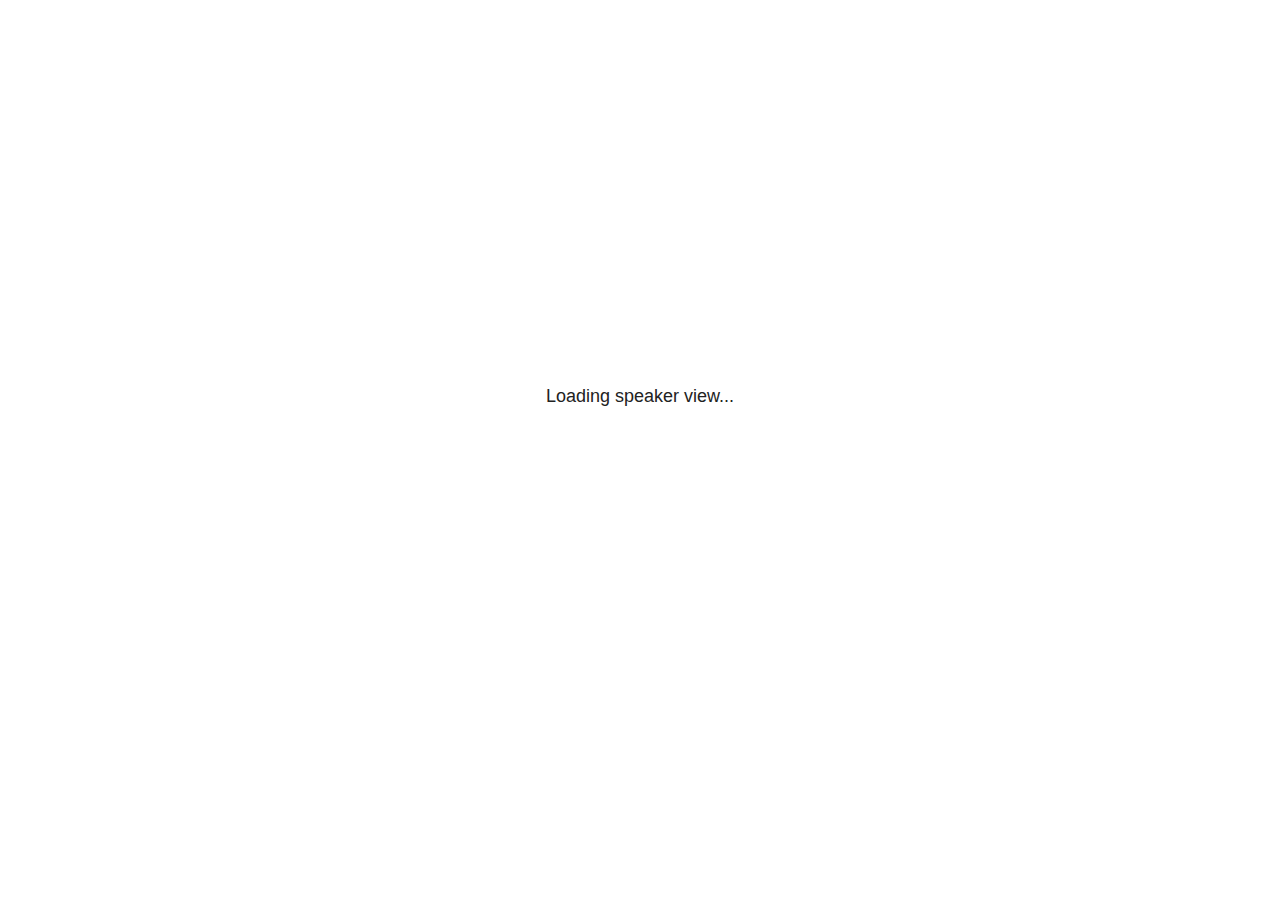
<file: tutorial-wid/plugin/notes/speaker-view.html>
<!--
	NOTE: You need to build the notes plugin after making changes to this file.
-->
<html lang="en">
	<head>
		<meta charset="utf-8">

		<title>reveal.js - Speaker View</title>

		<style>
			body {
				font-family: Helvetica;
				font-size: 18px;
			}

			#current-slide,
			#upcoming-slide,
			#speaker-controls {
				padding: 6px;
				box-sizing: border-box;
				-moz-box-sizing: border-box;
			}

			#current-slide iframe,
			#upcoming-slide iframe {
				width: 100%;
				height: 100%;
				border: 1px solid #ddd;
			}

			#current-slide .label,
			#upcoming-slide .label {
				position: absolute;
				top: 10px;
				left: 10px;
				z-index: 2;
			}

			#connection-status {
				position: absolute;
				top: 0;
				left: 0;
				width: 100%;
				height: 100%;
				z-index: 20;
				padding: 30% 20% 20% 20%;
				font-size: 18px;
				color: #222;
				background: #fff;
				text-align: center;
				box-sizing: border-box;
				line-height: 1.4;
			}

			.overlay-element {
				height: 34px;
				line-height: 34px;
				padding: 0 10px;
				text-shadow: none;
				background: rgba( 220, 220, 220, 0.8 );
				color: #222;
				font-size: 14px;
			}

			.overlay-element.interactive:hover {
				background: rgba( 220, 220, 220, 1 );
			}

			#current-slide {
				position: absolute;
				width: 60%;
				height: 100%;
				top: 0;
				left: 0;
				padding-right: 0;
			}

			#upcoming-slide {
				position: absolute;
				width: 40%;
				height: 40%;
				right: 0;
				top: 0;
			}

			/* Speaker controls */
			#speaker-controls {
				position: absolute;
				top: 40%;
				right: 0;
				width: 40%;
				height: 60%;
				overflow: auto;
				font-size: 18px;
			}

				.speaker-controls-time.hidden,
				.speaker-controls-notes.hidden {
					display: none;
				}

				.speaker-controls-time .label,
				.speaker-controls-pace .label,
				.speaker-controls-notes .label {
					text-transform: uppercase;
					font-weight: normal;
					font-size: 0.66em;
					color: #666;
					margin: 0;
				}

				.speaker-controls-time, .speaker-controls-pace {
					border-bottom: 1px solid rgba( 200, 200, 200, 0.5 );
					margin-bottom: 10px;
					padding: 10px 16px;
					padding-bottom: 20px;
					cursor: pointer;
				}

				.speaker-controls-time .reset-button {
					opacity: 0;
					float: right;
					color: #666;
					text-decoration: none;
				}
				.speaker-controls-time:hover .reset-button {
					opacity: 1;
				}

				.speaker-controls-time .timer,
				.speaker-controls-time .clock {
					width: 50%;
				}

				.speaker-controls-time .timer,
				.speaker-controls-time .clock,
				.speaker-controls-time .pacing .hours-value,
				.speaker-controls-time .pacing .minutes-value,
				.speaker-controls-time .pacing .seconds-value {
					font-size: 1.9em;
				}

				.speaker-controls-time .timer {
					float: left;
				}

				.speaker-controls-time .clock {
					float: right;
					text-align: right;
				}

				.speaker-controls-time span.mute {
					opacity: 0.3;
				}

				.speaker-controls-time .pacing-title {
					margin-top: 5px;
				}

				.speaker-controls-time .pacing.ahead {
					color: blue;
				}

				.speaker-controls-time .pacing.on-track {
					color: green;
				}

				.speaker-controls-time .pacing.behind {
					color: red;
				}

				.speaker-controls-notes {
					padding: 10px 16px;
				}

				.speaker-controls-notes .value {
					margin-top: 5px;
					line-height: 1.4;
					font-size: 1.2em;
				}

			/* Layout selector */
			#speaker-layout {
				position: absolute;
				top: 10px;
				right: 10px;
				color: #222;
				z-index: 10;
			}
				#speaker-layout select {
					position: absolute;
					width: 100%;
					height: 100%;
					top: 0;
					left: 0;
					border: 0;
					box-shadow: 0;
					cursor: pointer;
					opacity: 0;

					font-size: 1em;
					background-color: transparent;

					-moz-appearance: none;
					-webkit-appearance: none;
					-webkit-tap-highlight-color: rgba(0, 0, 0, 0);
				}

				#speaker-layout select:focus {
					outline: none;
					box-shadow: none;
				}

			.clear {
				clear: both;
			}

			/* Speaker layout: Wide */
			body[data-speaker-layout="wide"] #current-slide,
			body[data-speaker-layout="wide"] #upcoming-slide {
				width: 50%;
				height: 45%;
				padding: 6px;
			}

			body[data-speaker-layout="wide"] #current-slide {
				top: 0;
				left: 0;
			}

			body[data-speaker-layout="wide"] #upcoming-slide {
				top: 0;
				left: 50%;
			}

			body[data-speaker-layout="wide"] #speaker-controls {
				top: 45%;
				left: 0;
				width: 100%;
				height: 50%;
				font-size: 1.25em;
			}

			/* Speaker layout: Tall */
			body[data-speaker-layout="tall"] #current-slide,
			body[data-speaker-layout="tall"] #upcoming-slide {
				width: 45%;
				height: 50%;
				padding: 6px;
			}

			body[data-speaker-layout="tall"] #current-slide {
				top: 0;
				left: 0;
			}

			body[data-speaker-layout="tall"] #upcoming-slide {
				top: 50%;
				left: 0;
			}

			body[data-speaker-layout="tall"] #speaker-controls {
				padding-top: 40px;
				top: 0;
				left: 45%;
				width: 55%;
				height: 100%;
				font-size: 1.25em;
			}

			/* Speaker layout: Notes only */
			body[data-speaker-layout="notes-only"] #current-slide,
			body[data-speaker-layout="notes-only"] #upcoming-slide {
				display: none;
			}

			body[data-speaker-layout="notes-only"] #speaker-controls {
				padding-top: 40px;
				top: 0;
				left: 0;
				width: 100%;
				height: 100%;
				font-size: 1.25em;
			}

			@media screen and (max-width: 1080px) {
				body[data-speaker-layout="default"] #speaker-controls {
					font-size: 16px;
				}
			}

			@media screen and (max-width: 900px) {
				body[data-speaker-layout="default"] #speaker-controls {
					font-size: 14px;
				}
			}

			@media screen and (max-width: 800px) {
				body[data-speaker-layout="default"] #speaker-controls {
					font-size: 12px;
				}
			}

		</style>
	</head>

	<body>

		<div id="connection-status">Loading speaker view...</div>

		<div id="current-slide"></div>
		<div id="upcoming-slide"><span class="overlay-element label">Upcoming</span></div>
		<div id="speaker-controls">
			<div class="speaker-controls-time">
				<h4 class="label">Time <span class="reset-button">Click to Reset</span></h4>
				<div class="clock">
					<span class="clock-value">0:00 AM</span>
				</div>
				<div class="timer">
					<span class="hours-value">00</span><span class="minutes-value">:00</span><span class="seconds-value">:00</span>
				</div>
				<div class="clear"></div>

				<h4 class="label pacing-title" style="display: none">Pacing – Time to finish current slide</h4>
				<div class="pacing" style="display: none">
					<span class="hours-value">00</span><span class="minutes-value">:00</span><span class="seconds-value">:00</span>
				</div>
			</div>

			<div class="speaker-controls-notes hidden">
				<h4 class="label">Notes</h4>
				<div class="value"></div>
			</div>
		</div>
		<div id="speaker-layout" class="overlay-element interactive">
			<span class="speaker-layout-label"></span>
			<select class="speaker-layout-dropdown"></select>
		</div>

		<script>

			(function() {

				var notes,
					notesValue,
					currentState,
					currentSlide,
					upcomingSlide,
					layoutLabel,
					layoutDropdown,
					pendingCalls = {},
					lastRevealApiCallId = 0,
					connected = false,
					whitelistedWindows = [window.opener];

				var SPEAKER_LAYOUTS = {
					'default': 'Default',
					'wide': 'Wide',
					'tall': 'Tall',
					'notes-only': 'Notes only'
				};

				setupLayout();

				var connectionStatus = document.querySelector( '#connection-status' );
				var connectionTimeout = setTimeout( function() {
					connectionStatus.innerHTML = 'Error connecting to main window.<br>Please try closing and reopening the speaker view.';
				}, 5000 );
;
				window.addEventListener( 'message', function( event ) {

					// Validate the origin of this message to prevent XSS
					if( window.location.origin !== event.origin && whitelistedWindows.indexOf( event.source ) === -1 ) {
						return;
					}

					clearTimeout( connectionTimeout );
					connectionStatus.style.display = 'none';

					var data = JSON.parse( event.data );

					// The overview mode is only useful to the reveal.js instance
					// where navigation occurs so we don't sync it
					if( data.state ) delete data.state.overview;

					// Messages sent by the notes plugin inside of the main window
					if( data && data.namespace === 'reveal-notes' ) {
						if( data.type === 'connect' ) {
							handleConnectMessage( data );
						}
						else if( data.type === 'state' ) {
							handleStateMessage( data );
						}
						else if( data.type === 'return' ) {
							pendingCalls[data.callId](data.result);
							delete pendingCalls[data.callId];
						}
					}
					// Messages sent by the reveal.js inside of the current slide preview
					else if( data && data.namespace === 'reveal' ) {
						if( /ready/.test( data.eventName ) ) {
							// Send a message back to notify that the handshake is complete
							window.opener.postMessage( JSON.stringify({ namespace: 'reveal-notes', type: 'connected'} ), '*' );
						}
						else if( /slidechanged|fragmentshown|fragmenthidden|paused|resumed/.test( data.eventName ) && currentState !== JSON.stringify( data.state ) ) {

							dispatchStateToMainWindow( data.state );

						}
					}

				} );

				/**
				 * Updates the presentation in the main window to match the state
				 * of the presentation in the notes window.
				 */
				const dispatchStateToMainWindow = debounce(( state ) => {
					window.opener.postMessage( JSON.stringify({ method: 'setState', args: [ state ]} ), '*' );
				}, 500);

				/**
				 * Asynchronously calls the Reveal.js API of the main frame.
				 */
				function callRevealApi( methodName, methodArguments, callback ) {

					var callId = ++lastRevealApiCallId;
					pendingCalls[callId] = callback;
					window.opener.postMessage( JSON.stringify( {
						namespace: 'reveal-notes',
						type: 'call',
						callId: callId,
						methodName: methodName,
						arguments: methodArguments
					} ), '*' );

				}

				/**
				 * Called when the main window is trying to establish a
				 * connection.
				 */
				function handleConnectMessage( data ) {

					if( connected === false ) {
						connected = true;

						setupIframes( data );
						setupKeyboard();
						setupNotes();
						setupTimer();
						setupHeartbeat();
					}

				}

				/**
				 * Called when the main window sends an updated state.
				 */
				function handleStateMessage( data ) {

					// Store the most recently set state to avoid circular loops
					// applying the same state
					currentState = JSON.stringify( data.state );

					// No need for updating the notes in case of fragment changes
					if ( data.notes ) {
						notes.classList.remove( 'hidden' );
						notesValue.style.whiteSpace = data.whitespace;
						if( data.markdown ) {
							notesValue.innerHTML = marked( data.notes );
						}
						else {
							notesValue.innerHTML = data.notes;
						}
					}
					else {
						notes.classList.add( 'hidden' );
					}

					// Update the note slides
					currentSlide.contentWindow.postMessage( JSON.stringify({ method: 'setState', args: [ data.state ] }), '*' );
					upcomingSlide.contentWindow.postMessage( JSON.stringify({ method: 'setState', args: [ data.state ] }), '*' );
					upcomingSlide.contentWindow.postMessage( JSON.stringify({ method: 'next' }), '*' );

				}

				// Limit to max one state update per X ms
				handleStateMessage = debounce( handleStateMessage, 200 );

				/**
				 * Forward keyboard events to the current slide window.
				 * This enables keyboard events to work even if focus
				 * isn't set on the current slide iframe.
				 *
				 * Block F5 default handling, it reloads and disconnects
				 * the speaker notes window.
				 */
				function setupKeyboard() {

					document.addEventListener( 'keydown', function( event ) {
						if( event.keyCode === 116 || ( event.metaKey && event.keyCode === 82 ) ) {
							event.preventDefault();
							return false;
						}
						currentSlide.contentWindow.postMessage( JSON.stringify({ method: 'triggerKey', args: [ event.keyCode ] }), '*' );
					} );

				}

				/**
				 * Creates the preview iframes.
				 */
				function setupIframes( data ) {

					var params = [
						'receiver',
						'progress=false',
						'history=false',
						'transition=none',
						'autoSlide=0',
						'backgroundTransition=none'
					].join( '&' );

					var urlSeparator = /\?/.test(data.url) ? '&' : '?';
					var hash = '#/' + data.state.indexh + '/' + data.state.indexv;
					var currentURL = data.url + urlSeparator + params + '&postMessageEvents=true' + hash;
					var upcomingURL = data.url + urlSeparator + params + '&controls=false' + hash;

					currentSlide = document.createElement( 'iframe' );
					currentSlide.setAttribute( 'width', 1280 );
					currentSlide.setAttribute( 'height', 1024 );
					currentSlide.setAttribute( 'src', currentURL );
					document.querySelector( '#current-slide' ).appendChild( currentSlide );

					upcomingSlide = document.createElement( 'iframe' );
					upcomingSlide.setAttribute( 'width', 640 );
					upcomingSlide.setAttribute( 'height', 512 );
					upcomingSlide.setAttribute( 'src', upcomingURL );
					document.querySelector( '#upcoming-slide' ).appendChild( upcomingSlide );

					whitelistedWindows.push( currentSlide.contentWindow, upcomingSlide.contentWindow );

				}

				/**
				 * Setup the notes UI.
				 */
				function setupNotes() {

					notes = document.querySelector( '.speaker-controls-notes' );
					notesValue = document.querySelector( '.speaker-controls-notes .value' );

				}

				/**
				 * We send out a heartbeat at all times to ensure we can
				 * reconnect with the main presentation window after reloads.
				 */
				function setupHeartbeat() {

					setInterval( () => {
						window.opener.postMessage( JSON.stringify({ namespace: 'reveal-notes', type: 'heartbeat'} ), '*' );
					}, 1000 );

				}

				function getTimings( callback ) {

					callRevealApi( 'getSlidesAttributes', [], function ( slideAttributes ) {
						callRevealApi( 'getConfig', [], function ( config ) {
							var totalTime = config.totalTime;
							var minTimePerSlide = config.minimumTimePerSlide || 0;
							var defaultTiming = config.defaultTiming;
							if ((defaultTiming == null) && (totalTime == null)) {
								callback(null);
								return;
							}
							// Setting totalTime overrides defaultTiming
							if (totalTime) {
								defaultTiming = 0;
							}
							var timings = [];
							for ( var i in slideAttributes ) {
								var slide = slideAttributes[ i ];
								var timing = defaultTiming;
								if( slide.hasOwnProperty( 'data-timing' )) {
									var t = slide[ 'data-timing' ];
									timing = parseInt(t);
									if( isNaN(timing) ) {
										console.warn("Could not parse timing '" + t + "' of slide " + i + "; using default of " + defaultTiming);
										timing = defaultTiming;
									}
								}
								timings.push(timing);
							}
							if ( totalTime ) {
								// After we've allocated time to individual slides, we summarize it and
								// subtract it from the total time
								var remainingTime = totalTime - timings.reduce( function(a, b) { return a + b; }, 0 );
								// The remaining time is divided by the number of slides that have 0 seconds
								// allocated at the moment, giving the average time-per-slide on the remaining slides
								var remainingSlides = (timings.filter( function(x) { return x == 0 }) ).length
								var timePerSlide = Math.round( remainingTime / remainingSlides, 0 )
								// And now we replace every zero-value timing with that average
								timings = timings.map( function(x) { return (x==0 ? timePerSlide : x) } );
							}
							var slidesUnderMinimum = timings.filter( function(x) { return (x < minTimePerSlide) } ).length
							if ( slidesUnderMinimum ) {
								message = "The pacing time for " + slidesUnderMinimum + " slide(s) is under the configured minimum of " + minTimePerSlide + " seconds. Check the data-timing attribute on individual slides, or consider increasing the totalTime or minimumTimePerSlide configuration options (or removing some slides).";
								alert(message);
							}
							callback( timings );
						} );
					} );

				}

				/**
				 * Return the number of seconds allocated for presenting
				 * all slides up to and including this one.
				 */
				function getTimeAllocated( timings, callback ) {

					callRevealApi( 'getSlidePastCount', [], function ( currentSlide ) {
						var allocated = 0;
						for (var i in timings.slice(0, currentSlide + 1)) {
							allocated += timings[i];
						}
						callback( allocated );
					} );

				}

				/**
				 * Create the timer and clock and start updating them
				 * at an interval.
				 */
				function setupTimer() {

					var start = new Date(),
					timeEl = document.querySelector( '.speaker-controls-time' ),
					clockEl = timeEl.querySelector( '.clock-value' ),
					hoursEl = timeEl.querySelector( '.hours-value' ),
					minutesEl = timeEl.querySelector( '.minutes-value' ),
					secondsEl = timeEl.querySelector( '.seconds-value' ),
					pacingTitleEl = timeEl.querySelector( '.pacing-title' ),
					pacingEl = timeEl.querySelector( '.pacing' ),
					pacingHoursEl = pacingEl.querySelector( '.hours-value' ),
					pacingMinutesEl = pacingEl.querySelector( '.minutes-value' ),
					pacingSecondsEl = pacingEl.querySelector( '.seconds-value' );

					var timings = null;
					getTimings( function ( _timings ) {

						timings = _timings;
						if (_timings !== null) {
							pacingTitleEl.style.removeProperty('display');
							pacingEl.style.removeProperty('display');
						}

						// Update once directly
						_updateTimer();

						// Then update every second
						setInterval( _updateTimer, 1000 );

					} );


					function _resetTimer() {

						if (timings == null) {
							start = new Date();
							_updateTimer();
						}
						else {
							// Reset timer to beginning of current slide
							getTimeAllocated( timings, function ( slideEndTimingSeconds ) {
								var slideEndTiming = slideEndTimingSeconds * 1000;
								callRevealApi( 'getSlidePastCount', [], function ( currentSlide ) {
									var currentSlideTiming = timings[currentSlide] * 1000;
									var previousSlidesTiming = slideEndTiming - currentSlideTiming;
									var now = new Date();
									start = new Date(now.getTime() - previousSlidesTiming);
									_updateTimer();
								} );
							} );
						}

					}

					timeEl.addEventListener( 'click', function() {
						_resetTimer();
						return false;
					} );

					function _displayTime( hrEl, minEl, secEl, time) {

						var sign = Math.sign(time) == -1 ? "-" : "";
						time = Math.abs(Math.round(time / 1000));
						var seconds = time % 60;
						var minutes = Math.floor( time / 60 ) % 60 ;
						var hours = Math.floor( time / ( 60 * 60 )) ;
						hrEl.innerHTML = sign + zeroPadInteger( hours );
						if (hours == 0) {
							hrEl.classList.add( 'mute' );
						}
						else {
							hrEl.classList.remove( 'mute' );
						}
						minEl.innerHTML = ':' + zeroPadInteger( minutes );
						if (hours == 0 && minutes == 0) {
							minEl.classList.add( 'mute' );
						}
						else {
							minEl.classList.remove( 'mute' );
						}
						secEl.innerHTML = ':' + zeroPadInteger( seconds );
					}

					function _updateTimer() {

						var diff, hours, minutes, seconds,
						now = new Date();

						diff = now.getTime() - start.getTime();

						clockEl.innerHTML = now.toLocaleTimeString( 'en-US', { hour12: true, hour: '2-digit', minute:'2-digit' } );
						_displayTime( hoursEl, minutesEl, secondsEl, diff );
						if (timings !== null) {
							_updatePacing(diff);
						}

					}

					function _updatePacing(diff) {

						getTimeAllocated( timings, function ( slideEndTimingSeconds ) {
							var slideEndTiming = slideEndTimingSeconds * 1000;

							callRevealApi( 'getSlidePastCount', [], function ( currentSlide ) {
								var currentSlideTiming = timings[currentSlide] * 1000;
								var timeLeftCurrentSlide = slideEndTiming - diff;
								if (timeLeftCurrentSlide < 0) {
									pacingEl.className = 'pacing behind';
								}
								else if (timeLeftCurrentSlide < currentSlideTiming) {
									pacingEl.className = 'pacing on-track';
								}
								else {
									pacingEl.className = 'pacing ahead';
								}
								_displayTime( pacingHoursEl, pacingMinutesEl, pacingSecondsEl, timeLeftCurrentSlide );
							} );
						} );
					}

				}

				/**
				 * Sets up the speaker view layout and layout selector.
				 */
				function setupLayout() {

					layoutDropdown = document.querySelector( '.speaker-layout-dropdown' );
					layoutLabel = document.querySelector( '.speaker-layout-label' );

					// Render the list of available layouts
					for( var id in SPEAKER_LAYOUTS ) {
						var option = document.createElement( 'option' );
						option.setAttribute( 'value', id );
						option.textContent = SPEAKER_LAYOUTS[ id ];
						layoutDropdown.appendChild( option );
					}

					// Monitor the dropdown for changes
					layoutDropdown.addEventListener( 'change', function( event ) {

						setLayout( layoutDropdown.value );

					}, false );

					// Restore any currently persisted layout
					setLayout( getLayout() );

				}

				/**
				 * Sets a new speaker view layout. The layout is persisted
				 * in local storage.
				 */
				function setLayout( value ) {

					var title = SPEAKER_LAYOUTS[ value ];

					layoutLabel.innerHTML = 'Layout' + ( title ? ( ': ' + title ) : '' );
					layoutDropdown.value = value;

					document.body.setAttribute( 'data-speaker-layout', value );

					// Persist locally
					if( supportsLocalStorage() ) {
						window.localStorage.setItem( 'reveal-speaker-layout', value );
					}

				}

				/**
				 * Returns the ID of the most recently set speaker layout
				 * or our default layout if none has been set.
				 */
				function getLayout() {

					if( supportsLocalStorage() ) {
						var layout = window.localStorage.getItem( 'reveal-speaker-layout' );
						if( layout ) {
							return layout;
						}
					}

					// Default to the first record in the layouts hash
					for( var id in SPEAKER_LAYOUTS ) {
						return id;
					}

				}

				function supportsLocalStorage() {

					try {
						localStorage.setItem('test', 'test');
						localStorage.removeItem('test');
						return true;
					}
					catch( e ) {
						return false;
					}

				}

				function zeroPadInteger( num ) {

					var str = '00' + parseInt( num );
					return str.substring( str.length - 2 );

				}

				/**
				 * Limits the frequency at which a function can be called.
				 */
				function debounce( fn, ms ) {

					var lastTime = 0,
						timeout;

					return function() {

						var args = arguments;
						var context = this;

						clearTimeout( timeout );

						var timeSinceLastCall = Date.now() - lastTime;
						if( timeSinceLastCall > ms ) {
							fn.apply( context, args );
							lastTime = Date.now();
						}
						else {
							timeout = setTimeout( function() {
								fn.apply( context, args );
								lastTime = Date.now();
							}, ms - timeSinceLastCall );
						}

					}

				}

			})();

		</script>
	</body>
</html>
</file>
